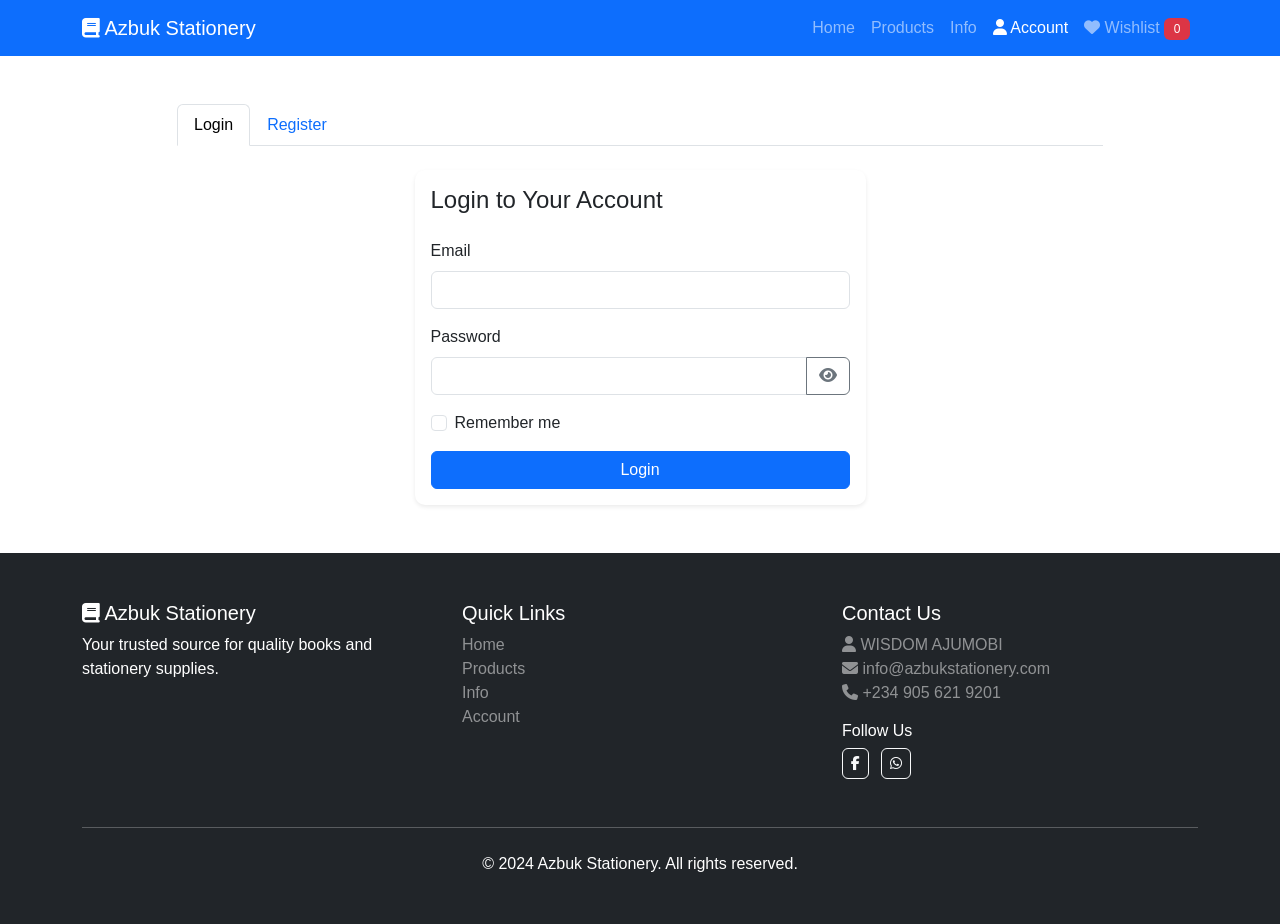
<file: account.html>
<!DOCTYPE html>
<html lang="en">
<head>
    <meta charset="UTF-8">
    <meta name="viewport" content="width=device-width, initial-scale=1.0">
    <title>Account - Azbuk Stationery</title>
    <link href="https://cdn.jsdelivr.net/npm/bootstrap@5.3.0/dist/css/bootstrap.min.css" rel="stylesheet">
    <link rel="stylesheet" href="https://cdnjs.cloudflare.com/ajax/libs/font-awesome/6.4.0/css/all.min.css">
    <link rel="stylesheet" href="css/style.css">
</head>
<body>
    <!-- Navigation -->
    <nav class="navbar navbar-expand-lg navbar-dark bg-primary sticky-top">
        <div class="container">
            <a class="navbar-brand" href="index.html">
                <i class="fas fa-book"></i> Azbuk Stationery
            </a>
            <button class="navbar-toggler" type="button" data-bs-toggle="collapse" data-bs-target="#navbarNav">
                <span class="navbar-toggler-icon"></span>
            </button>
            <div class="collapse navbar-collapse" id="navbarNav">
                <ul class="navbar-nav ms-auto">
                    <li class="nav-item">
                        <a class="nav-link" href="index.html">Home</a>
                    </li>
                    <li class="nav-item">
                        <a class="nav-link" href="products.html">Products</a>
                    </li>
                    <li class="nav-item">
                        <a class="nav-link" href="info.html">Info</a>
                    </li>
                    <li class="nav-item">
                        <a class="nav-link active" href="account.html">
                            <i class="fas fa-user"></i> Account
                        </a>
                    </li>
                    <li class="nav-item">
                        <a class="nav-link" href="#" id="wishlistLink">
                            <i class="fas fa-heart"></i> Wishlist <span class="badge bg-danger" id="wishlistCount">0</span>
                        </a>
                    </li>
                </ul>
            </div>
        </div>
    </nav>

    <!-- Login/Register Section -->
    <section class="py-5" id="authSection">
        <div class="container">
            <div class="row justify-content-center">
                <div class="col-lg-10">
                    <ul class="nav nav-tabs mb-4" id="authTabs" role="tablist">
                        <li class="nav-item" role="presentation">
                            <button class="nav-link active" id="login-tab" data-bs-toggle="tab" data-bs-target="#login" type="button">Login</button>
                        </li>
                        <li class="nav-item" role="presentation">
                            <button class="nav-link" id="register-tab" data-bs-toggle="tab" data-bs-target="#register" type="button">Register</button>
                        </li>
                    </ul>
                    
                    <div class="tab-content" id="authTabContent">
                        <!-- Login Form -->
                        <div class="tab-pane fade show active" id="login">
                            <div class="row justify-content-center">
                                <div class="col-md-6">
                                    <div class="card">
                                        <div class="card-body">
                                            <h4 class="card-title mb-4">Login to Your Account</h4>
                                            <form id="loginForm">
                                                <div class="mb-3">
                                                    <label for="loginEmail" class="form-label">Email</label>
                                                    <input type="email" class="form-control" id="loginEmail" required>
                                                </div>
                                                <div class="mb-3">
                                                    <label for="loginPassword" class="form-label">Password</label>
                                                    <div class="input-group">
                                                        <input type="password" class="form-control" id="loginPassword" required>
                                                        <button class="btn btn-outline-secondary" type="button" onclick="togglePasswordVisibility('loginPassword')">
                                                            <i class="fas fa-eye" id="loginPasswordIcon"></i>
                                                        </button>
                                                    </div>
                                                </div>
                                                <div class="mb-3 form-check">
                                                    <input type="checkbox" class="form-check-input" id="rememberMe">
                                                    <label class="form-check-label" for="rememberMe">Remember me</label>
                                                </div>
                                                <button type="submit" class="btn btn-primary w-100">Login</button>
                                            </form>
                                        </div>
                                    </div>
                                </div>
                            </div>
                        </div>

                        <!-- Register Form -->
                        <div class="tab-pane fade" id="register">
                            <div class="row justify-content-center">
                                <div class="col-md-8">
                                    <div class="card">
                                        <div class="card-body">
                                            <h4 class="card-title mb-4">Create an Account</h4>
                                            <form id="registerForm">
                                                <div class="row">
                                                    <div class="col-md-6 mb-3">
                                                        <label for="registerFirstName" class="form-label">First Name</label>
                                                        <input type="text" class="form-control" id="registerFirstName" required>
                                                    </div>
                                                    <div class="col-md-6 mb-3">
                                                        <label for="registerLastName" class="form-label">Last Name</label>
                                                        <input type="text" class="form-control" id="registerLastName" required>
                                                    </div>
                                                </div>
                                                <div class="mb-3">
                                                    <label for="registerEmail" class="form-label">Email</label>
                                                    <input type="email" class="form-control" id="registerEmail" required>
                                                </div>
                                                <div class="mb-3">
                                                    <label for="registerPassword" class="form-label">Password</label>
                                                    <div class="input-group">
                                                        <input type="password" class="form-control" id="registerPassword" required>
                                                        <button class="btn btn-outline-secondary" type="button" onclick="togglePasswordVisibility('registerPassword')">
                                                            <i class="fas fa-eye" id="registerPasswordIcon"></i>
                                                        </button>
                                                    </div>
                                                </div>
                                                <div class="mb-3">
                                                    <label for="registerConfirmPassword" class="form-label">Confirm Password</label>
                                                    <div class="input-group">
                                                        <input type="password" class="form-control" id="registerConfirmPassword" required>
                                                        <button class="btn btn-outline-secondary" type="button" onclick="togglePasswordVisibility('registerConfirmPassword')">
                                                            <i class="fas fa-eye" id="registerConfirmPasswordIcon"></i>
                                                        </button>
                                                    </div>
                                                </div>
                                                <div class="mb-3">
                                                    <label class="form-label">Account Type</label>
                                                    <div class="form-check">
                                                        <input class="form-check-input" type="radio" name="accountType" id="buyerAccount" value="buyer" checked>
                                                        <label class="form-check-label" for="buyerAccount">Buyer</label>
                                                    </div>
                                                    <div class="form-check">
                                                        <input class="form-check-input" type="radio" name="accountType" id="sellerAccount" value="seller">
                                                        <label class="form-check-label" for="sellerAccount">Seller</label>
                                                    </div>
                                                </div>
                                                <button type="submit" class="btn btn-primary w-100">Register</button>
                                            </form>
                                        </div>
                                    </div>
                                </div>
                            </div>
                        </div>
                    </div>
                </div>
            </div>
        </div>
    </section>

    <!-- Account Dashboard Section -->
    <section class="py-5" id="dashboardSection" style="display: none;">
        <div class="container">
            <div class="row">
                <!-- Sidebar -->
                <div class="col-lg-3 mb-4">
                    <div class="card">
                        <div class="card-body">
                            <h5 class="card-title mb-3">
                                <i class="fas fa-user-circle"></i> <span id="userName"></span>
                            </h5>
                            <ul class="list-group list-group-flush">
                                <li class="list-group-item">
                                    <a href="#" class="text-decoration-none" onclick="showSection('profile')">
                                        <i class="fas fa-user"></i> Profile
                                    </a>
                                </li>
                                <li class="list-group-item">
                                    <a href="#" class="text-decoration-none" onclick="showSection('orders')">
                                        <i class="fas fa-shopping-bag"></i> Order History
                                    </a>
                                </li>
                                <li class="list-group-item">
                                    <a href="#" class="text-decoration-none" onclick="showSection('wishlist')">
                                        <i class="fas fa-heart"></i> Wishlist
                                    </a>
                                </li>
                                <li class="list-group-item" id="sellerDashboardLink" style="display: none;">
                                    <a href="seller-dashboard.html" class="text-decoration-none">
                                        <i class="fas fa-store"></i> Seller Dashboard
                                    </a>
                                </li>
                                <li class="list-group-item">
                                    <a href="#" class="text-decoration-none text-danger" onclick="logout()">
                                        <i class="fas fa-sign-out-alt"></i> Logout
                                    </a>
                                </li>
                            </ul>
                        </div>
                    </div>
                </div>

                <!-- Main Content -->
                <div class="col-lg-9">
                    <!-- Profile Section -->
                    <div id="profileSection" class="dashboard-content">
                        <div class="card">
                            <div class="card-header">
                                <h5><i class="fas fa-user"></i> Profile Information</h5>
                            </div>
                            <div class="card-body">
                                <div class="row">
                                    <div class="col-md-6 mb-3">
                                        <label class="form-label fw-bold">First Name:</label>
                                        <p id="profileFirstName"></p>
                                    </div>
                                    <div class="col-md-6 mb-3">
                                        <label class="form-label fw-bold">Last Name:</label>
                                        <p id="profileLastName"></p>
                                    </div>
                                    <div class="col-md-6 mb-3">
                                        <label class="form-label fw-bold">Email:</label>
                                        <p id="profileEmail"></p>
                                    </div>
                                    <div class="col-md-6 mb-3">
                                        <label class="form-label fw-bold">Account Type:</label>
                                        <p id="profileAccountType"></p>
                                    </div>
                                </div>
                            </div>
                        </div>
                    </div>

                    <!-- Order History Section -->
                    <div id="ordersSection" class="dashboard-content" style="display: none;">
                        <div class="card">
                            <div class="card-header">
                                <h5><i class="fas fa-shopping-bag"></i> Order History</h5>
                            </div>
                            <div class="card-body">
                                <div id="ordersList"></div>
                            </div>
                        </div>
                    </div>

                    <!-- Wishlist Section -->
                    <div id="wishlistSection" class="dashboard-content" style="display: none;">
                        <div class="card">
                            <div class="card-header">
                                <h5><i class="fas fa-heart"></i> My Wishlist</h5>
                            </div>
                            <div class="card-body">
                                <div id="wishlistGrid" class="row g-3"></div>
                            </div>
                        </div>
                    </div>
                </div>
            </div>
        </div>
    </section>

    <!-- Footer -->
    <footer class="bg-dark text-white py-5">
        <div class="container">
            <div class="row">
                <div class="col-md-4 mb-4">
                    <h5><i class="fas fa-book"></i> Azbuk Stationery</h5>
                    <p>Your trusted source for quality books and stationery supplies.</p>
                </div>
                <div class="col-md-4 mb-4">
                    <h5>Quick Links</h5>
                    <ul class="list-unstyled">
                        <li><a href="index.html" class="text-white-50">Home</a></li>
                        <li><a href="products.html" class="text-white-50">Products</a></li>
                        <li><a href="info.html" class="text-white-50">Info</a></li>
                        <li><a href="account.html" class="text-white-50">Account</a></li>
                    </ul>
                </div>
                <div class="col-md-4 mb-4">
                    <h5>Contact Us</h5>
                    <p class="text-white-50">
                        <i class="fas fa-user"></i> WISDOM AJUMOBI<br>
                        <i class="fas fa-envelope"></i> info@azbukstationery.com<br>
                        <i class="fas fa-phone"></i> +234 905 621 9201
                    </p>
                    <div class="mt-3">
                        <h6 class="mb-2">Follow Us</h6>
                        <a href="https://www.facebook.com" target="_blank" class="btn btn-outline-light btn-sm me-2" title="Facebook">
                            <i class="fab fa-facebook-f"></i>
                        </a>
                        <a href="https://wa.me/2349056219201" target="_blank" class="btn btn-outline-light btn-sm" title="WhatsApp">
                            <i class="fab fa-whatsapp"></i>
                        </a>
                    </div>
                </div>
            </div>
            <hr class="my-4 bg-white">
            <div class="text-center">
                <p class="mb-0">&copy; 2024 Azbuk Stationery. All rights reserved.</p>
            </div>
        </div>
    </footer>

    <script src="https://cdn.jsdelivr.net/npm/bootstrap@5.3.0/dist/js/bootstrap.bundle.min.js"></script>
    <script src="js/products-data.js"></script>
    <script src="js/main.js"></script>
    <script src="js/account.js"></script>
</body>
</html>
</file>
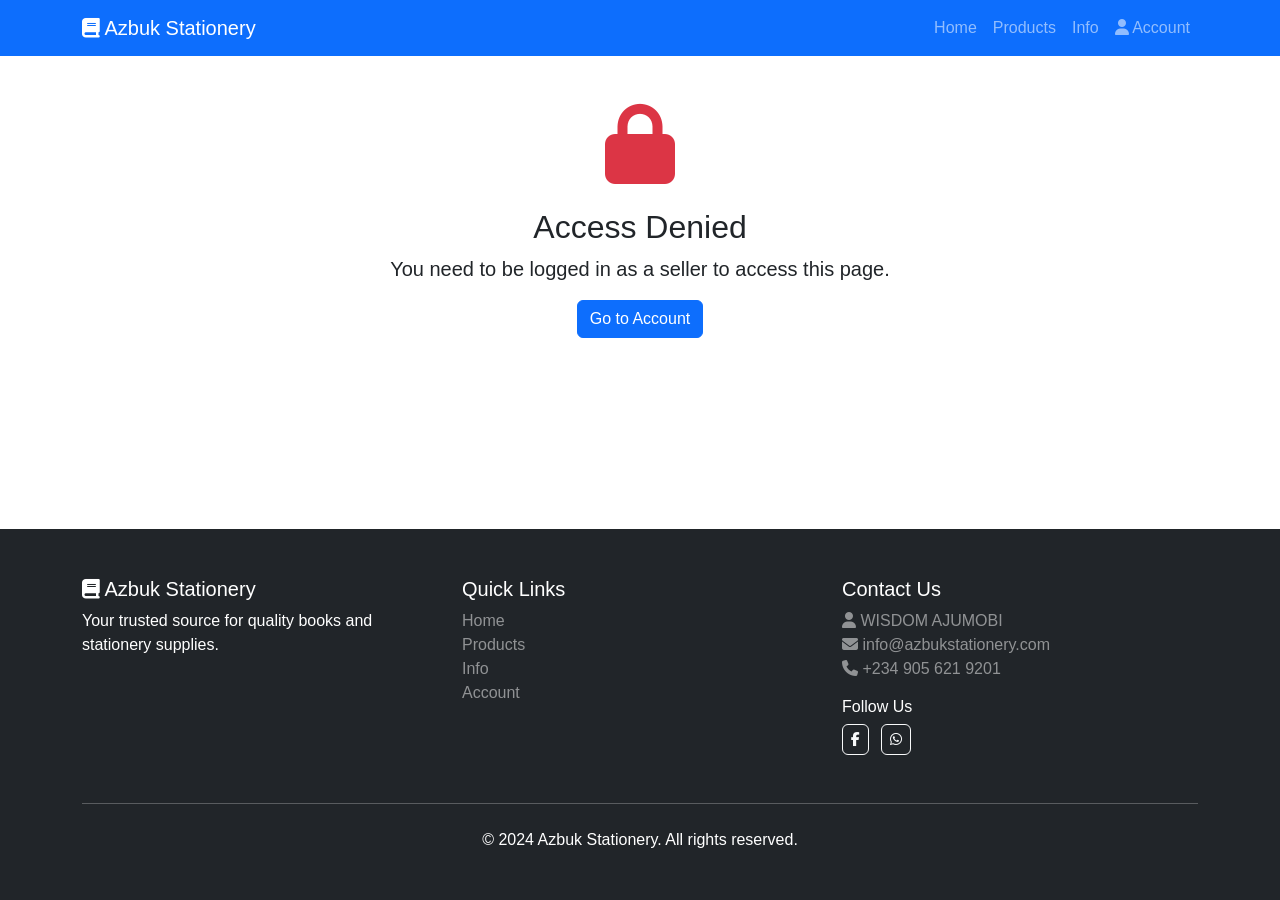
<file: seller-dashboard.html>
<!DOCTYPE html>
<html lang="en">
<head>
    <meta charset="UTF-8">
    <meta name="viewport" content="width=device-width, initial-scale=1.0">
    <title>Seller Dashboard - Azbuk Stationery</title>
    <link href="https://cdn.jsdelivr.net/npm/bootstrap@5.3.0/dist/css/bootstrap.min.css" rel="stylesheet">
    <link rel="stylesheet" href="https://cdnjs.cloudflare.com/ajax/libs/font-awesome/6.4.0/css/all.min.css">
    <link rel="stylesheet" href="css/style.css">
</head>
<body>
    <!-- Navigation -->
    <nav class="navbar navbar-expand-lg navbar-dark bg-primary sticky-top">
        <div class="container">
            <a class="navbar-brand" href="index.html">
                <i class="fas fa-book"></i> Azbuk Stationery
            </a>
            <button class="navbar-toggler" type="button" data-bs-toggle="collapse" data-bs-target="#navbarNav">
                <span class="navbar-toggler-icon"></span>
            </button>
            <div class="collapse navbar-collapse" id="navbarNav">
                <ul class="navbar-nav ms-auto">
                    <li class="nav-item">
                        <a class="nav-link" href="index.html">Home</a>
                    </li>
                    <li class="nav-item">
                        <a class="nav-link" href="products.html">Products</a>
                    </li>
                    <li class="nav-item">
                        <a class="nav-link" href="info.html">Info</a>
                    </li>
                    <li class="nav-item">
                        <a class="nav-link" href="account.html">
                            <i class="fas fa-user"></i> Account
                        </a>
                    </li>
                </ul>
            </div>
        </div>
    </nav>

    <!-- Access Denied Section -->
    <section class="py-5" id="accessDenied">
        <div class="container text-center">
            <i class="fas fa-lock fa-5x text-danger mb-4"></i>
            <h2>Access Denied</h2>
            <p class="lead">You need to be logged in as a seller to access this page.</p>
            <a href="account.html" class="btn btn-primary">Go to Account</a>
        </div>
    </section>

    <!-- Seller Dashboard -->
    <section class="py-5" id="sellerDashboard" style="display: none;">
        <div class="container">
            <h1 class="mb-4"><i class="fas fa-store"></i> Seller Dashboard</h1>
            
            <!-- Stats Cards -->
            <div class="row g-4 mb-4">
                <div class="col-md-3">
                    <div class="card text-white bg-primary">
                        <div class="card-body">
                            <h5 class="card-title">Total Products</h5>
                            <h2 id="totalProducts">0</h2>
                        </div>
                    </div>
                </div>
                <div class="col-md-3">
                    <div class="card text-white bg-success">
                        <div class="card-body">
                            <h5 class="card-title">In Stock</h5>
                            <h2 id="inStock">0</h2>
                        </div>
                    </div>
                </div>
                <div class="col-md-3">
                    <div class="card text-white bg-warning">
                        <div class="card-body">
                            <h5 class="card-title">Low Stock</h5>
                            <h2 id="lowStock">0</h2>
                        </div>
                    </div>
                </div>
                <div class="col-md-3">
                    <div class="card text-white bg-danger">
                        <div class="card-body">
                            <h5 class="card-title">Out of Stock</h5>
                            <h2 id="outOfStock">0</h2>
                        </div>
                    </div>
                </div>
            </div>

            <!-- Tabs -->
            <ul class="nav nav-tabs mb-4" id="dashboardTabs" role="tablist">
                <li class="nav-item" role="presentation">
                    <button class="nav-link active" id="inventory-tab" data-bs-toggle="tab" data-bs-target="#inventory" type="button">
                        <i class="fas fa-boxes"></i> Inventory
                    </button>
                </li>
                <li class="nav-item" role="presentation">
                    <button class="nav-link" id="add-product-tab" data-bs-toggle="tab" data-bs-target="#add-product" type="button">
                        <i class="fas fa-plus"></i> Add Product
                    </button>
                </li>
            </ul>

            <div class="tab-content" id="dashboardTabContent">
                <!-- Inventory Tab -->
                <div class="tab-pane fade show active" id="inventory">
                    <div class="card">
                        <div class="card-header">
                            <h5 class="mb-0">Inventory Management</h5>
                        </div>
                        <div class="card-body">
                            <div class="table-responsive">
                                <table class="table table-hover">
                                    <thead>
                                        <tr>
                                            <th>ID</th>
                                            <th>Product</th>
                                            <th>Category</th>
                                            <th>Price</th>
                                            <th>Stock</th>
                                            <th>Status</th>
                                            <th>Actions</th>
                                        </tr>
                                    </thead>
                                    <tbody id="inventoryTable">
                                        <!-- Inventory items will be loaded here -->
                                    </tbody>
                                </table>
                            </div>
                        </div>
                    </div>
                </div>

                <!-- Add Product Tab -->
                <div class="tab-pane fade" id="add-product">
                    <div class="card">
                        <div class="card-header">
                            <h5 class="mb-0">Add New Product</h5>
                        </div>
                        <div class="card-body">
                            <form id="addProductForm">
                                <div class="row">
                                    <div class="col-md-6 mb-3">
                                        <label for="productName" class="form-label">Product Name *</label>
                                        <input type="text" class="form-control" id="productName" required>
                                    </div>
                                    <div class="col-md-6 mb-3">
                                        <label for="productType" class="form-label">Product Type *</label>
                                        <select class="form-select" id="productType" required onchange="updateCategoryOptions()">
                                            <option value="">Select Type</option>
                                            <option value="book">Book</option>
                                            <option value="stationery">Stationery</option>
                                        </select>
                                    </div>
                                </div>

                                <div class="row">
                                    <div class="col-md-6 mb-3">
                                        <label for="productCategory" class="form-label">Category *</label>
                                        <select class="form-select" id="productCategory" required>
                                            <option value="">Select Category</option>
                                        </select>
                                    </div>
                                    <div class="col-md-6 mb-3">
                                        <label for="productPrice" class="form-label">Price ($) *</label>
                                        <input type="number" class="form-control" id="productPrice" step="0.01" min="0" required>
                                    </div>
                                </div>

                                <div class="row">
                                    <div class="col-md-6 mb-3">
                                        <label for="productStock" class="form-label">Stock Quantity *</label>
                                        <input type="number" class="form-control" id="productStock" min="0" required>
                                    </div>
                                    <div class="col-md-6 mb-3">
                                        <label for="productRating" class="form-label">Rating (0-5)</label>
                                        <input type="number" class="form-control" id="productRating" step="0.1" min="0" max="5" value="0">
                                    </div>
                                </div>

                                <!-- Book-specific fields -->
                                <div id="bookFields" style="display: none;">
                                    <div class="row">
                                        <div class="col-md-6 mb-3">
                                            <label for="productAuthor" class="form-label">Author</label>
                                            <input type="text" class="form-control" id="productAuthor">
                                        </div>
                                        <div class="col-md-6 mb-3">
                                            <label for="productISBN" class="form-label">ISBN</label>
                                            <input type="text" class="form-control" id="productISBN">
                                        </div>
                                    </div>
                                </div>

                                <div class="mb-3">
                                    <label for="productDescription" class="form-label">Description *</label>
                                    <textarea class="form-control" id="productDescription" rows="3" required></textarea>
                                </div>

                                <div class="mb-3">
                                    <label for="productImage" class="form-label">Image URL</label>
                                    <input type="text" class="form-control" id="productImage" placeholder="https://example.com/image.jpg">
                                    <small class="text-muted">Enter a URL for the product image</small>
                                </div>

                                <div class="d-grid gap-2">
                                    <button type="submit" class="btn btn-primary btn-lg">
                                        <i class="fas fa-plus"></i> Add Product
                                    </button>
                                </div>
                            </form>
                        </div>
                    </div>
                </div>
            </div>
        </div>
    </section>

    <!-- Edit Product Modal -->
    <div class="modal fade" id="editProductModal" tabindex="-1">
        <div class="modal-dialog modal-lg">
            <div class="modal-content">
                <div class="modal-header">
                    <h5 class="modal-title">Edit Product</h5>
                    <button type="button" class="btn-close" data-bs-dismiss="modal"></button>
                </div>
                <div class="modal-body">
                    <form id="editProductForm">
                        <input type="hidden" id="editProductId">
                        <div class="row">
                            <div class="col-md-6 mb-3">
                                <label for="editProductName" class="form-label">Product Name</label>
                                <input type="text" class="form-control" id="editProductName" required>
                            </div>
                            <div class="col-md-6 mb-3">
                                <label for="editProductPrice" class="form-label">Price ($)</label>
                                <input type="number" class="form-control" id="editProductPrice" step="0.01" required>
                            </div>
                        </div>
                        <div class="row">
                            <div class="col-md-6 mb-3">
                                <label for="editProductStock" class="form-label">Stock Quantity</label>
                                <input type="number" class="form-control" id="editProductStock" required>
                            </div>
                            <div class="col-md-6 mb-3">
                                <label for="editProductRating" class="form-label">Rating</label>
                                <input type="number" class="form-control" id="editProductRating" step="0.1" min="0" max="5">
                            </div>
                        </div>
                        <div class="mb-3">
                            <label for="editProductDescription" class="form-label">Description</label>
                            <textarea class="form-control" id="editProductDescription" rows="3"></textarea>
                        </div>
                        <button type="submit" class="btn btn-primary w-100">Save Changes</button>
                    </form>
                </div>
            </div>
        </div>
    </div>

    <!-- Footer -->
    <footer class="bg-dark text-white py-5">
        <div class="container">
            <div class="row">
                <div class="col-md-4 mb-4">
                    <h5><i class="fas fa-book"></i> Azbuk Stationery</h5>
                    <p>Your trusted source for quality books and stationery supplies.</p>
                </div>
                <div class="col-md-4 mb-4">
                    <h5>Quick Links</h5>
                    <ul class="list-unstyled">
                        <li><a href="index.html" class="text-white-50">Home</a></li>
                        <li><a href="products.html" class="text-white-50">Products</a></li>
                        <li><a href="info.html" class="text-white-50">Info</a></li>
                        <li><a href="account.html" class="text-white-50">Account</a></li>
                    </ul>
                </div>
                <div class="col-md-4 mb-4">
                    <h5>Contact Us</h5>
                    <p class="text-white-50">
                        <i class="fas fa-user"></i> WISDOM AJUMOBI<br>
                        <i class="fas fa-envelope"></i> info@azbukstationery.com<br>
                        <i class="fas fa-phone"></i> +234 905 621 9201
                    </p>
                    <div class="mt-3">
                        <h6 class="mb-2">Follow Us</h6>
                        <a href="https://www.facebook.com" target="_blank" class="btn btn-outline-light btn-sm me-2" title="Facebook">
                            <i class="fab fa-facebook-f"></i>
                        </a>
                        <a href="https://wa.me/2349056219201" target="_blank" class="btn btn-outline-light btn-sm" title="WhatsApp">
                            <i class="fab fa-whatsapp"></i>
                        </a>
                    </div>
                </div>
            </div>
            <hr class="my-4 bg-white">
            <div class="text-center">
                <p class="mb-0">&copy; 2024 Azbuk Stationery. All rights reserved.</p>
            </div>
        </div>
    </footer>

    <script src="https://cdn.jsdelivr.net/npm/bootstrap@5.3.0/dist/js/bootstrap.bundle.min.js"></script>
    <script src="js/products-data.js"></script>
    <script src="js/main.js"></script>
    <script src="js/seller-dashboard.js"></script>
</body>
</html>
</file>
<file: css/style.css>
/* General Styles */
:root {
    --primary-color: #0d6efd;
    --secondary-color: #6c757d;
    --success-color: #198754;
    --danger-color: #dc3545;
    --warning-color: #ffc107;
    --info-color: #0dcaf0;
}

body {
    font-family: 'Segoe UI', Tahoma, Geneva, Verdana, sans-serif;
    min-height: 100vh;
    display: flex;
    flex-direction: column;
}

main {
    flex: 1;
}

/* Hero Slider Styles */
.hero-slide {
    min-height: 400px;
    display: flex;
    align-items: center;
    padding: 60px 0;
    background-size: cover;
    background-position: center;
    position: relative;
}

.hero-slide::before {
    content: '';
    position: absolute;
    top: 0;
    left: 0;
    right: 0;
    bottom: 0;
    background: rgba(0, 0, 0, 0.5);
    z-index: 1;
}

.hero-slide .container {
    position: relative;
    z-index: 2;
}

.min-vh-50 {
    min-height: 50vh;
}

.bg-gradient-primary {
    background: linear-gradient(135deg, rgba(102, 126, 234, 0.8) 0%, rgba(118, 75, 162, 0.8) 100%), 
                url('https://images.unsplash.com/photo-1456513080510-7bf3a84b82f8?w=1600&h=900&fit=crop') center/cover;
}

.bg-gradient-success {
    background: linear-gradient(135deg, rgba(17, 153, 142, 0.8) 0%, rgba(56, 239, 125, 0.8) 100%),
                url('https://images.unsplash.com/photo-1507842217343-583bb7270b66?w=1600&h=900&fit=crop') center/cover;
}

.bg-gradient-info {
    background: linear-gradient(135deg, rgba(79, 172, 254, 0.8) 0%, rgba(0, 242, 254, 0.8) 100%),
                url('https://images.unsplash.com/photo-1513364776144-60967b0f800f?w=1600&h=900&fit=crop') center/cover;
}

/* Category Cards */
.category-card {
    padding: 2rem;
    background: white;
    border-radius: 10px;
    box-shadow: 0 4px 6px rgba(0, 0, 0, 0.1);
    transition: transform 0.3s ease, box-shadow 0.3s ease;
}

.category-card:hover {
    transform: translateY(-5px);
    box-shadow: 0 8px 12px rgba(0, 0, 0, 0.15);
}

.category-item {
    display: flex;
    flex-direction: column;
    align-items: center;
    padding: 1.5rem;
    background: #f8f9fa;
    border-radius: 8px;
    text-decoration: none;
    color: #333;
    transition: all 0.3s ease;
    border: 2px solid transparent;
}

.category-item:hover {
    background: var(--primary-color);
    color: white;
    border-color: var(--primary-color);
    transform: scale(1.05);
}

.category-item i {
    font-size: 2rem;
    margin-bottom: 0.5rem;
}

/* Book Category Colors */
.category-item.educational {
    background: linear-gradient(135deg, #667eea 0%, #764ba2 100%);
    color: white;
}

.category-item.educational:hover {
    background: linear-gradient(135deg, #764ba2 0%, #667eea 100%);
}

.category-item.novels {
    background: linear-gradient(135deg, #f093fb 0%, #f5576c 100%);
    color: white;
}

.category-item.novels:hover {
    background: linear-gradient(135deg, #f5576c 0%, #f093fb 100%);
}

.category-item.religious {
    background: linear-gradient(135deg, #4facfe 0%, #00f2fe 100%);
    color: white;
}

.category-item.religious:hover {
    background: linear-gradient(135deg, #00f2fe 0%, #4facfe 100%);
}

/* Subject Cards */
.subject-card {
    text-align: center;
    transition: all 0.3s ease;
}

.subject-card:hover {
    transform: translateY(-10px);
}

.subject-icon {
    width: 100px;
    height: 100px;
    margin: 0 auto;
    border-radius: 50%;
    display: flex;
    align-items: center;
    justify-content: center;
    transition: all 0.3s ease;
}

.physics-icon {
    background: linear-gradient(135deg, #4a90e2 0%, #357abd 100%);
    color: white;
}

.math-icon {
    background: linear-gradient(135deg, #e74c3c 0%, #c0392b 100%);
    color: white;
}

.chemistry-icon {
    background: linear-gradient(135deg, #27ae60 0%, #229954 100%);
    color: white;
}

.subject-card:hover .subject-icon {
    transform: rotateY(360deg);
}

/* Product Cards */
.product-card {
    height: 100%;
    transition: transform 0.3s ease, box-shadow 0.3s ease;
    border: 1px solid #dee2e6;
    border-radius: 8px;
    overflow: hidden;
}

.product-card:hover {
    transform: translateY(-5px);
    box-shadow: 0 8px 16px rgba(0, 0, 0, 0.15);
}

.product-card img {
    height: 250px;
    object-fit: cover;
    width: 100%;
}

.product-card .card-body {
    display: flex;
    flex-direction: column;
}

.product-card .card-title {
    font-size: 1.1rem;
    font-weight: 600;
    margin-bottom: 0.5rem;
    height: 2.5rem;
    overflow: hidden;
    text-overflow: ellipsis;
    display: -webkit-box;
    -webkit-line-clamp: 2;
    -webkit-box-orient: vertical;
}

.product-card .product-author {
    font-size: 0.9rem;
    color: #6c757d;
    margin-bottom: 0.5rem;
}

.product-card .product-price {
    font-size: 1.5rem;
    font-weight: bold;
    color: var(--primary-color);
    margin-bottom: 0.5rem;
}

.product-card .rating {
    color: #ffc107;
    margin-bottom: 0.5rem;
}

.product-card .btn-group {
    margin-top: auto;
}

/* Filter Sidebar */
.filter-sidebar {
    background: white;
    padding: 1.5rem;
    border-radius: 8px;
    box-shadow: 0 2px 4px rgba(0, 0, 0, 0.1);
    position: sticky;
    top: 80px;
}

.filter-sidebar h6 {
    font-weight: 600;
    margin-bottom: 1rem;
    color: #333;
}

.filter-sidebar .form-check {
    margin-bottom: 0.5rem;
}

/* Author Cards */
.author-card {
    transition: transform 0.3s ease, box-shadow 0.3s ease;
    height: 100%;
    overflow: hidden;
}

.author-card:hover {
    transform: translateY(-5px);
    box-shadow: 0 8px 16px rgba(0, 0, 0, 0.15);
}

.author-card .card-img-top {
    width: 100%;
    height: 250px;
    object-fit: cover;
    object-position: center;
}

/* Dashboard Styles */
.dashboard-content {
    animation: fadeIn 0.3s ease-in;
}

@keyframes fadeIn {
    from {
        opacity: 0;
        transform: translateY(10px);
    }
    to {
        opacity: 1;
        transform: translateY(0);
    }
}

/* Order Card */
.order-card {
    border-left: 4px solid var(--primary-color);
    margin-bottom: 1rem;
    transition: box-shadow 0.3s ease;
}

.order-card:hover {
    box-shadow: 0 4px 8px rgba(0, 0, 0, 0.1);
}

.order-card.completed {
    border-left-color: var(--success-color);
}

.order-card.pending {
    border-left-color: var(--warning-color);
}

.order-card.cancelled {
    border-left-color: var(--danger-color);
}

/* Wishlist Badge */
.wishlist-btn {
    position: relative;
}

.wishlist-btn.active {
    color: var(--danger-color);
}

/* Table Responsive */
.table-responsive {
    overflow-x: auto;
}

.table th {
    font-weight: 600;
    background: #f8f9fa;
}

/* Status Badges */
.badge-in-stock {
    background-color: var(--success-color);
}

.badge-low-stock {
    background-color: var(--warning-color);
}

.badge-out-of-stock {
    background-color: var(--danger-color);
}

/* Mobile Responsive */
@media (max-width: 768px) {
    .hero-slide {
        min-height: 300px;
        padding: 40px 0;
    }

    .hero-slide h1 {
        font-size: 2rem;
    }

    .hero-slide .lead {
        font-size: 1rem;
    }

    .category-card {
        padding: 1rem;
    }

    .category-item {
        padding: 1rem;
    }

    .category-item i {
        font-size: 1.5rem;
    }

    .product-card img {
        height: 200px;
    }

    .filter-sidebar {
        position: static;
        margin-bottom: 2rem;
    }
}

@media (max-width: 576px) {
    .navbar-brand {
        font-size: 1rem;
    }

    .hero-slide h1 {
        font-size: 1.5rem;
    }

    .product-card img {
        height: 180px;
    }

    .product-card .card-title {
        font-size: 1rem;
    }

    .product-card .product-price {
        font-size: 1.25rem;
    }
}

/* Loading Spinner */
.loading-spinner {
    display: flex;
    justify-content: center;
    align-items: center;
    min-height: 200px;
}

/* Footer */
footer {
    margin-top: auto;
}

footer a {
    text-decoration: none;
    transition: color 0.3s ease;
}

footer a:hover {
    color: white !important;
}

/* Custom Scrollbar */
::-webkit-scrollbar {
    width: 10px;
}

::-webkit-scrollbar-track {
    background: #f1f1f1;
}

::-webkit-scrollbar-thumb {
    background: #888;
    border-radius: 5px;
}

::-webkit-scrollbar-thumb:hover {
    background: #555;
}

/* Animation Classes */
.fade-in {
    animation: fadeIn 0.5s ease-in;
}

.slide-up {
    animation: slideUp 0.5s ease-out;
}

@keyframes slideUp {
    from {
        opacity: 0;
        transform: translateY(30px);
    }
    to {
        opacity: 1;
        transform: translateY(0);
    }
}

/* Search Input */
.input-group-lg .form-control {
    border-radius: 0.5rem 0 0 0.5rem;
}

.input-group-lg .btn {
    border-radius: 0 0.5rem 0.5rem 0;
}

/* Modal Enhancements */
.modal-content {
    border-radius: 10px;
}

.modal-header {
    background: linear-gradient(135deg, var(--primary-color) 0%, #667eea 100%);
    color: white;
}

.modal-header .btn-close {
    filter: brightness(0) invert(1);
}

/* Card Enhancements */
.card {
    border-radius: 10px;
    border: none;
    box-shadow: 0 2px 4px rgba(0, 0, 0, 0.08);
}

.card-header {
    background: white;
    border-bottom: 2px solid #f8f9fa;
    font-weight: 600;
}

/* Button Enhancements */
.btn {
    border-radius: 6px;
    font-weight: 500;
    transition: all 0.3s ease;
}

.btn:hover {
    transform: translateY(-2px);
    box-shadow: 0 4px 8px rgba(0, 0, 0, 0.15);
}

.btn-group .btn:hover {
    transform: none;
}

/* Alert Styles */
.alert {
    border-radius: 8px;
    border: none;
}

/* Form Enhancements */
.form-control:focus,
.form-select:focus {
    border-color: var(--primary-color);
    box-shadow: 0 0 0 0.25rem rgba(13, 110, 253, 0.25);
}

/* Badge Styles */
.badge {
    padding: 0.4em 0.8em;
    border-radius: 6px;
    font-weight: 500;
}

/* Accordion Styles */
.accordion-button:not(.collapsed) {
    background-color: var(--primary-color);
    color: white;
}

.accordion-button:focus {
    box-shadow: 0 0 0 0.25rem rgba(13, 110, 253, 0.25);
}

/* Product Preview Image */
.product-preview-image {
    max-width: 100%;
    height: auto;
    border-radius: 8px;
    box-shadow: 0 4px 8px rgba(0, 0, 0, 0.1);
}

/* Utility Classes */
.text-truncate-2 {
    display: -webkit-box;
    -webkit-line-clamp: 2;
    -webkit-box-orient: vertical;
    overflow: hidden;
}

.text-truncate-3 {
    display: -webkit-box;
    -webkit-line-clamp: 3;
    -webkit-box-orient: vertical;
    overflow: hidden;
}
</file>
